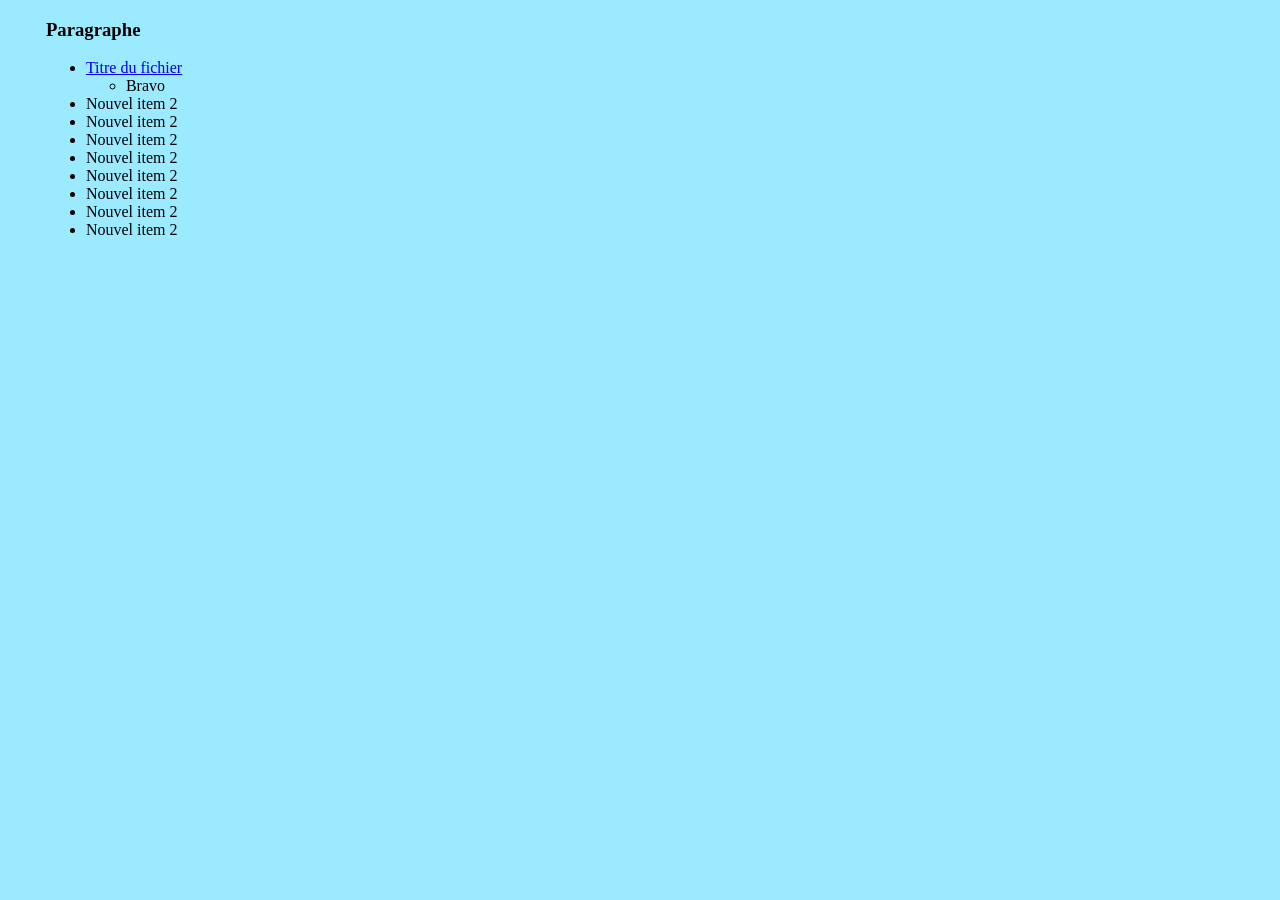
<file: cours.html>
<!DOCTYPE html>
<html>

<head>
	<title>Titre de l'onglet</title>

<style>
	body{
	text-align: justify;
	}
</style>


</head>

<body>
    <body style="background-color:#9CEAFF;"></body>
	<FONT face="Times New Roman">

<div style="margin-left: 3%;">

<p>
	<h3> Paragraphe </h3>
<ul>


<li> <a href="index.html"> Titre du fichier <a/>  
<br>
<ul> 
<li> Bravo </li>
</ul>
</li>

 <li>Nouvel item 2 </li>
<li> Nouvel item 2 </li>
<li> Nouvel item 2 </li>
<li> Nouvel item 2 </li>
<li> Nouvel item 2 </li>
<li> Nouvel item 2 </li>
<li> Nouvel item 2 </li>
<li> Nouvel item 2 </li>



</ul>
</p>
<br>

</div>

</body>

</html>
</file>
